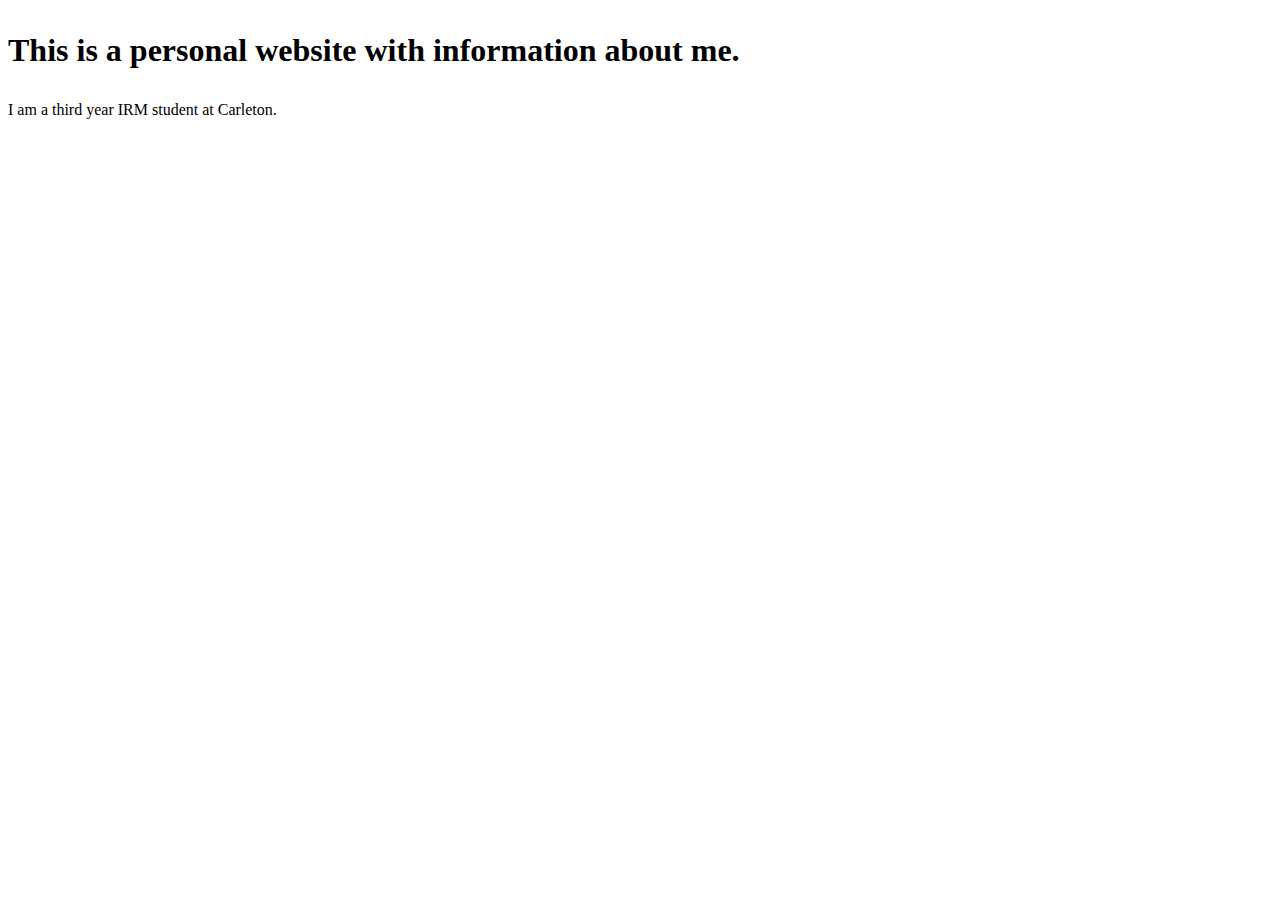
<file: About.html>
<!DOCTYPE html>
<html>
    <head>
        <title>About Me!</title>
            <body>
                <h1><p>This is a personal website with information about me.</p></h1>
                <p>I am a third year IRM student at Carleton.</p>
            </body>
    </head>
</html>
</file>
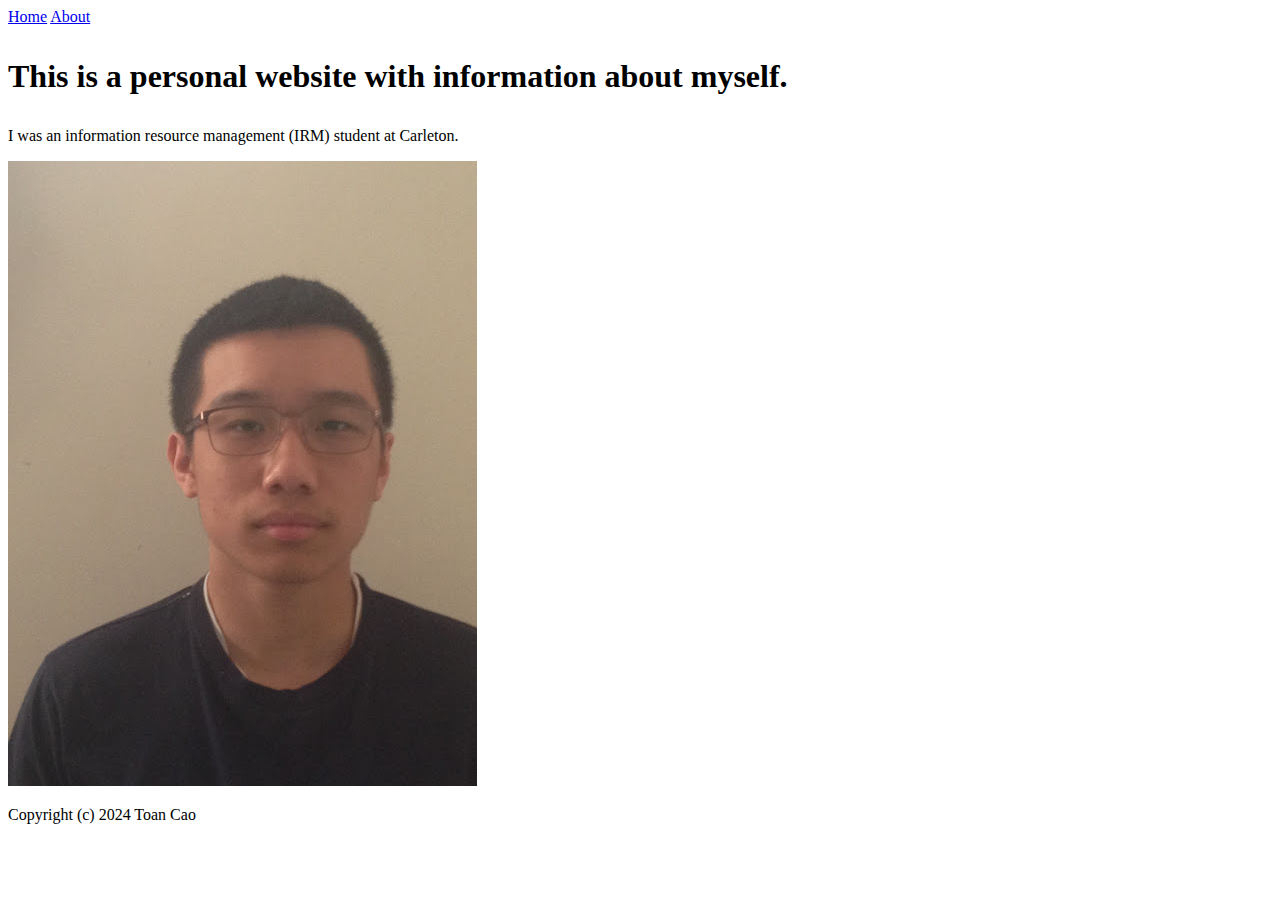
<file: about.html>
<!DOCTYPE html>
<html>
<head>
        <title>About Me</title>
    </head>
<body>
	<div class="navbar">
  <a class="active" href="index.html">Home</a>
  <a href="about.html">About</a>
</div>
                <h1><p>This is a personal website with information about myself.</p></h1>
                <div>
		</div>
                <p>I was an information resource management (IRM) student at Carleton.</p>
                <img src="/IMG_0003.JPG" alt="Image of myself"/>
            </body>
    <footer>
        <p>Copyright (c) 2024 Toan Cao</p>
    </footer>
</html>
</file>
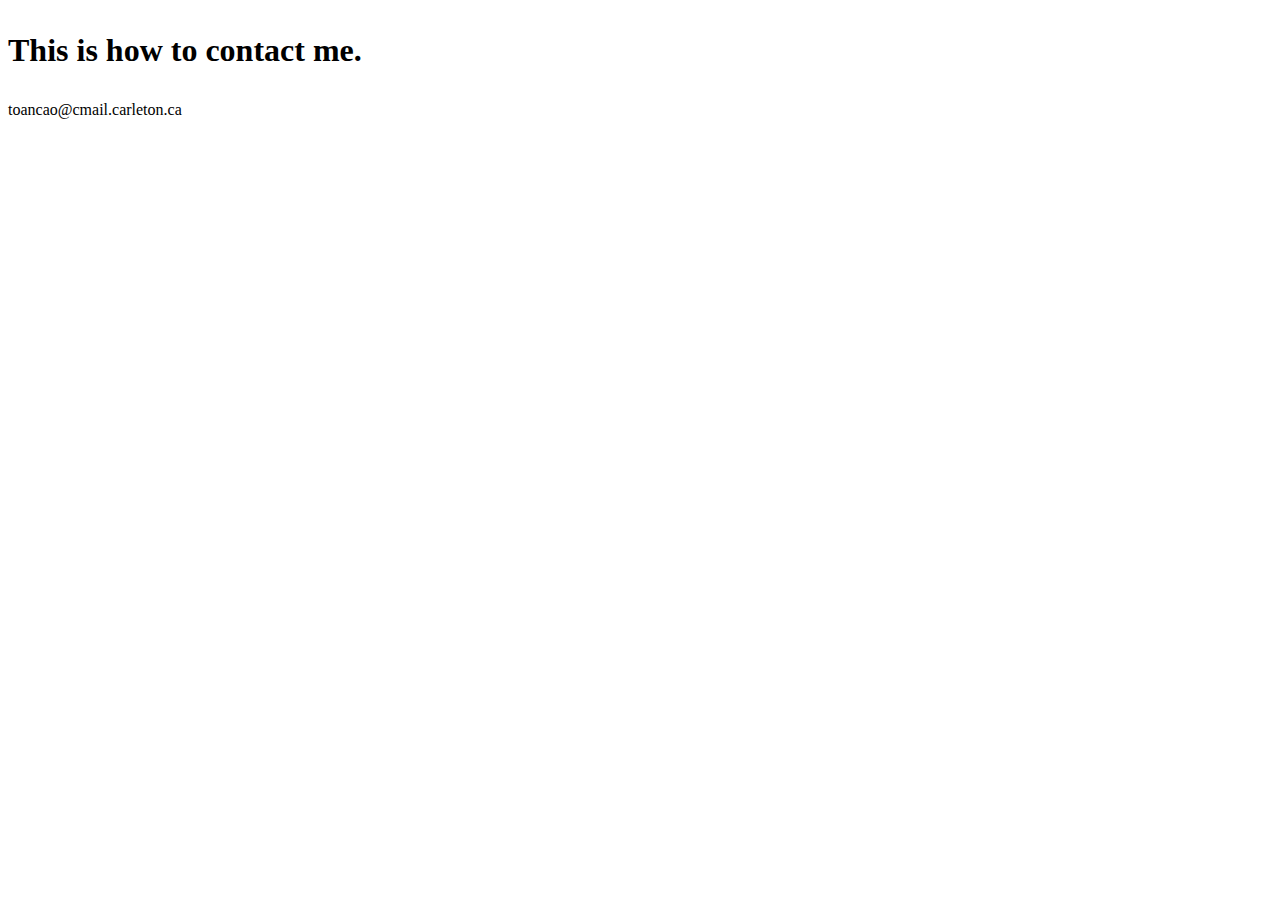
<file: Contact.html>
<!DOCTYPE html>
<html>
    <head>
        <title>Contact Page</title>
            <body>
                <h1><p>This is how to contact me.</p></h1>
                <p>toancao@cmail.carleton.ca</p>
            </body>
    </head>
</html>
</file>
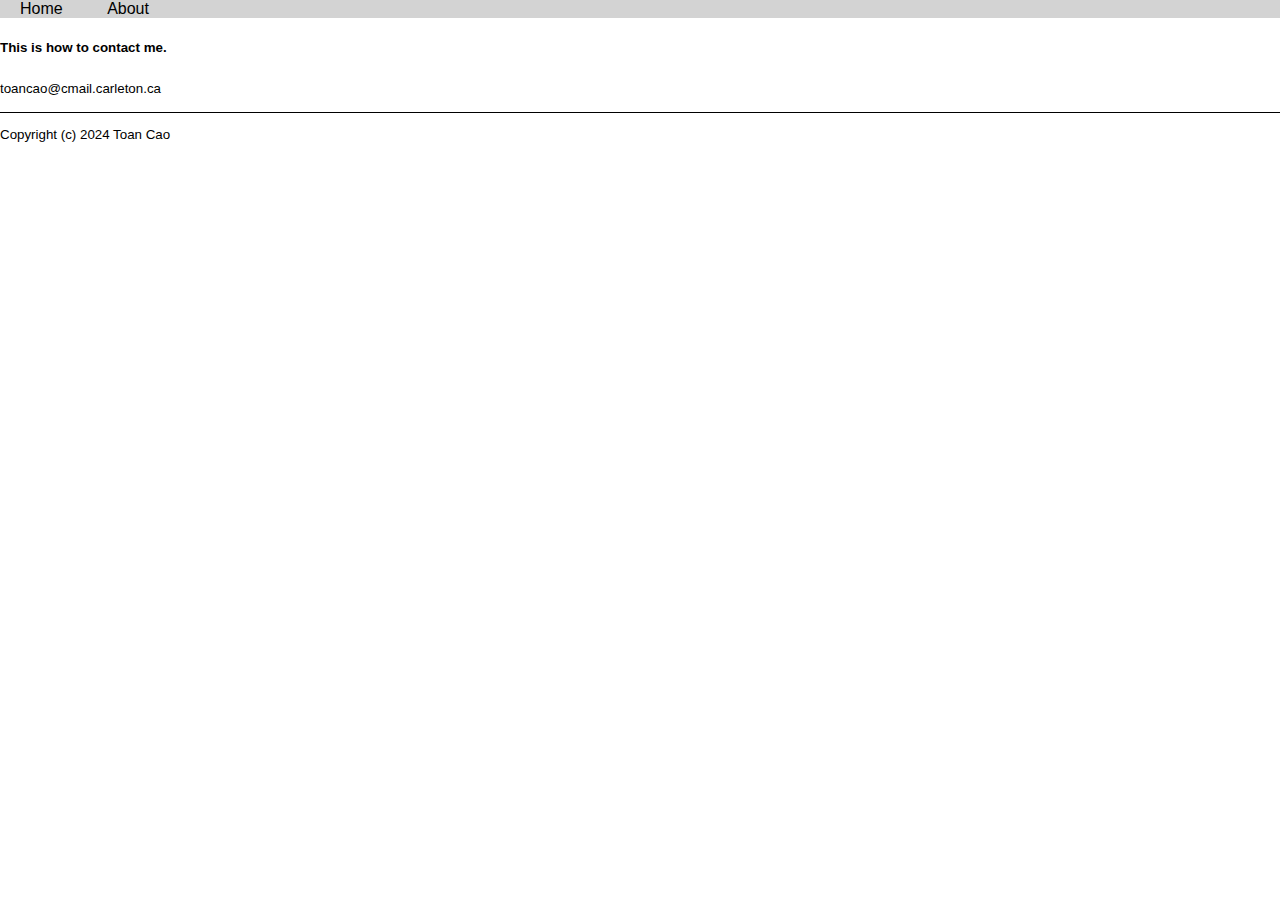
<file: contact.html>
<!DOCTYPE html>
<html lang="en">
<head>
    <meta charset="UTF-8">
    <meta name="viewport" content="width=device-width, initial-scale=1.0">
    <title>Contact</title>
    <link rel="stylesheet" href="contact.css">
</head>
<body>
            <body>
	<div class="navbar">
  <a class="active" href="index.html">Home</a>
  <a href="about.html">About</a>
</div>
                <h1><p>This is how to contact me.</p></h1>
                <p>toancao@cmail.carleton.ca</p>
            </body>
    </head>
    <footer>
        <p>Copyright (c) 2024 Toan Cao</p>
    </footer>
</html>
</file>
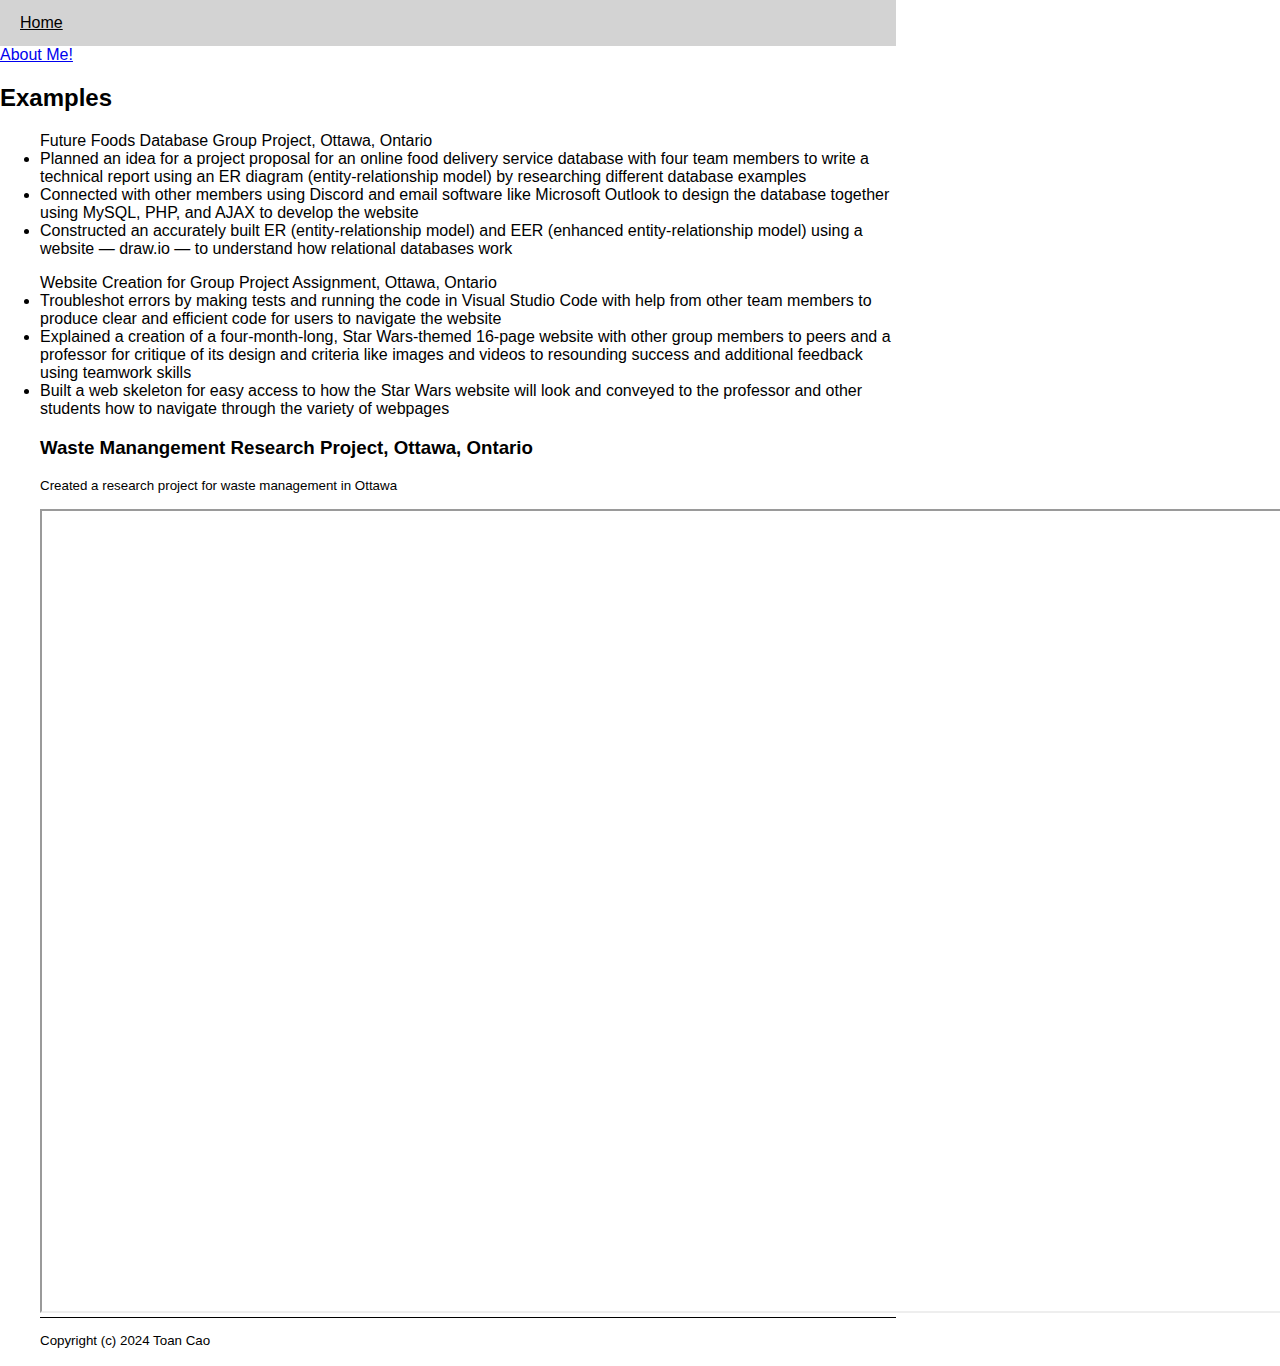
<file: work.html>
<!DOCTYPE html>
<html lang="en">
<head>
    <meta charset="UTF-8">
    <meta name="viewport" content="width=device-width, initial-scale=1.0">
    <title>Work</title>
    <link rel="stylesheet" href="work.css">
</head>
<body>
    <body>
<div class="navbar">
  <a class="active" href="index.html">Home</a>
  <a href="about.html">About</a>
<a href="work.html">Work</a>
	                <a href="contact.html">Contact Page</a>
</div>
        <a href="toancao1.github.io/about.html">About Me!</a>
        <h2 class = "work">Examples</h2>
        <ul>Future Foods Database Group Project, Ottawa, Ontario
            <li>Planned an idea for a project proposal for an online food delivery service database with four team members to write a technical report using an ER diagram (entity-relationship model) by researching different database examples</li>
            <li>Connected with other members using Discord and email software like Microsoft Outlook to design the database together using MySQL, PHP, and AJAX to develop the website</li>
            <li>Constructed an accurately built ER (entity-relationship model) and EER (enhanced entity-relationship model) using a website — draw.io — to understand how relational databases work</li>
        </ul>
        <ul>Website Creation for Group Project Assignment, Ottawa, Ontario 
            <li>Troubleshot errors by making tests and running the code in Visual Studio Code with help from other team members to produce clear and efficient code for users to navigate the website</li>
            <li>Explained a creation of a four-month-long, Star Wars-themed 16-page website with other group members to peers and a professor for critique of its design and criteria like images and videos to resounding success and additional feedback using teamwork skills</li>
            <li>Built a web skeleton for easy access to how the Star Wars website will look and conveyed to the professor and other students how to navigate through the variety of webpages</li>
        <h3>Waste Manangement Research Project, Ottawa, Ontario</h3>
          <p>Created a research project for waste management in Ottawa</p>
        	<iframe width="1900" height="800" src="https://docs.google.com/document/d/1-kAjd44GOGeGkUa2TNvecGxIPVzwJ1sJ/edit"></iframe>
    </body>
    <footer>
        <p>Copyright (c) 2024 Toan Cao</p>
    </footer>
</html>
</file>
<file: contact.css>
body{
    margin: 60px auto;
}

p {
    font-size: 11pt;
    line-height: 1.4em;
    color: black;
}


p {
    font-size: 10pt;
    line-height: 1.4em;
    color: black;
}


footer{
    border-top: 1px solid #000000;
    font-size: 10pt;
}

body {
  font-family: Arial, sans-serif;
  margin: 0;
  padding: 0;
}

.navbar {
  background-color: #d3d3d3;
  overflow: hidden;
}

.navbar a {
  color: black;
  text-align: center;
  padding: 14px 20px;
  text-decoration: none;
}

.navbar a:hover {
  background-color: #d3d3d3;
  color: black;
}

.navbar a.active {
  background-color: #d3d3d3;
  color: black;
}
</file>
<file: work.css>
body{
    margin: 60px auto;
    width: 70%;
}

p {
    font-size: 11pt;
    line-height: 1.4em;
    color: black;
}


p {
    font-size: 10pt;
    line-height: 1.4em;
    color: black;
}


footer{
    border-top: 1px solid #000000;
    font-size: 10pt;
}

body {
  font-family: Arial, sans-serif;
  margin: 0;
  padding: 0;
}

.navbar {
  background-color: #d3d3d3;
  overflow: hidden;
}

.navbar a {
  color: #d3d3d3;
  text-align: center;
  padding: 14px 20px;
        display: inline-block; 

}

.navbar a:hover {
  background-color: #d3d3d3;
  color: black;
}

.navbar a.active {
  background-color: #d3d3d3;
  color: black;
}
</file>
